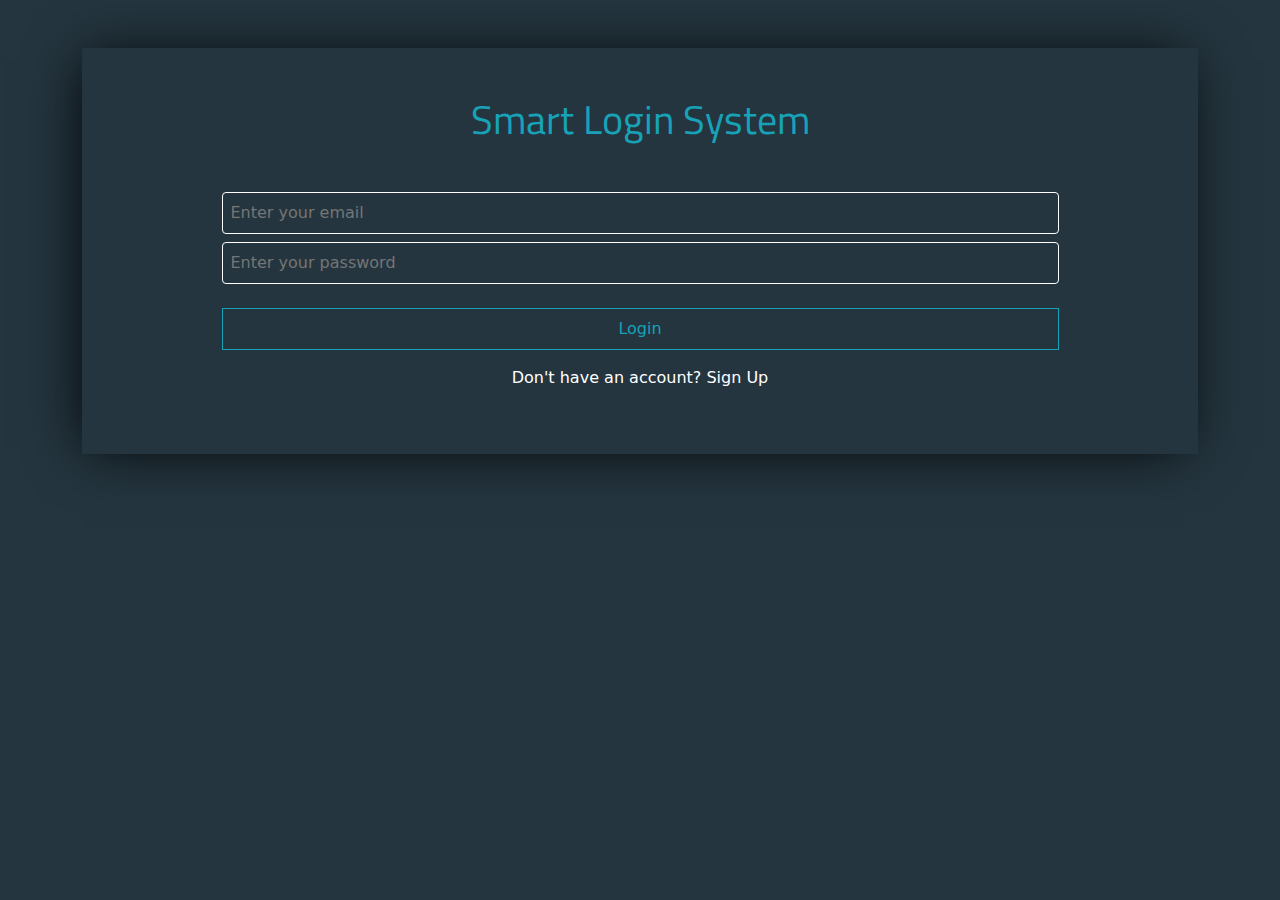
<file: index.html>
<!DOCTYPE html>
<html lang="en">
  <head>
    <meta charset="UTF-8" />
    <meta name="viewport" content="width=device-width, initial-scale=1.0" />
    <link rel="preconnect" href="https://fonts.googleapis.com" />
    <link rel="preconnect" href="https://fonts.gstatic.com" crossorigin />

    <link rel="stylesheet" href="css/bootstrap.min.css" />
    <link rel="stylesheet" href="css/style.css" />

    <title>Login</title>
  </head>

  <body>
    <div class="container forms d-flex">
      <div class="login-form w-100 m-auto mt-5 py-5">
        <div class="form-content text-center w-75 m-auto">
          <h1 class="mb-5 title-login">Smart Login System</h1>

          <div class="form-inputs d-flex flex-column">
            <input
              type="email"
              placeholder="Enter your email"
              class="p-2"
              id="userEmailSignin"
            />

            <input
              type="password"
              placeholder="Enter your password"
              class="my-2 p-2"
              id="userPasswordSignin"
            />
            <div class="showResult my-4" id="showResult">
              <span class="showInvalid" id="showInvalid"
                >incorrect email or password</span
              ><br />
              <span class="showRequired" id="showRequired"
                >All inputs is required</span
              >
            </div>
          </div>
          <button
            onclick="validateSignin()"
            type="submit"
            class="my-3 p-2 d-block w-100 m-auto"
            id="btnLogin"
          >
            Login
          </button>
          <p class="text-center text-white linkd">
            Don't have an account?
            <a href="signup.html" class="text-decoration-none text-white"
              >Sign Up</a
            >
          </p>
        </div>
      </div>
    </div>
    <script src="js/bootstrap.bundle.min.js"></script>
    <script src="js/script.js"></script>
  </body>
</html>
</file>
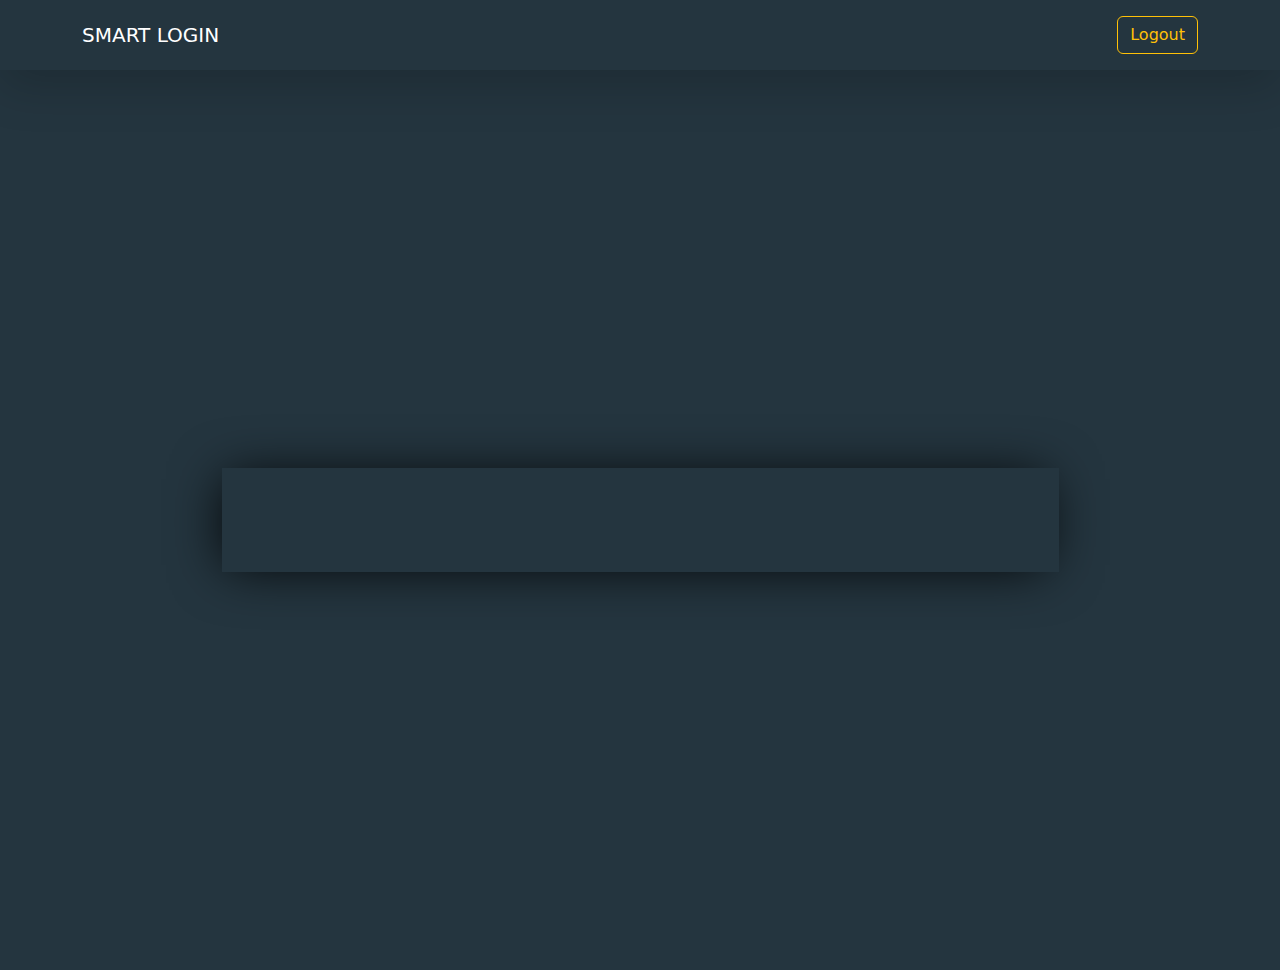
<file: home.html>
<!DOCTYPE html>
<html lang="en">
  <head>
    <meta charset="UTF-8" />
    <meta name="viewport" content="width=device-width, initial-scale=1.0" />
    <link rel="stylesheet" href="css/bootstrap.min.css" />
    <link rel="stylesheet" href="css/style.css" />

    <title>Home</title>
  </head>
  <body>
    <div class="navbar shadow-lg py-3 navbar-expand-lg">
      <div class="container">
        <a href="#" class="home-logo text-decoration-none text-white fs-5"
          >SMART LOGIN</a
        >
        <button
          class="btn btn-outline-warning btnLogout"
          onclick="logoutUser()"
        >
          Logout
        </button>
      </div>
    </div>

    <div class="container d-flex align-items-center h-100">
      <div class="content-home w-75 m-auto text-center p-5">
        <h1 class="welcome-user" id="welcomeUser"></h1>
      </div>
    </div>

    <script src="js/bootstrap.bundle.min.js"></script>
    <script src="js/script.js"></script>
  </body>
</html>
</file>
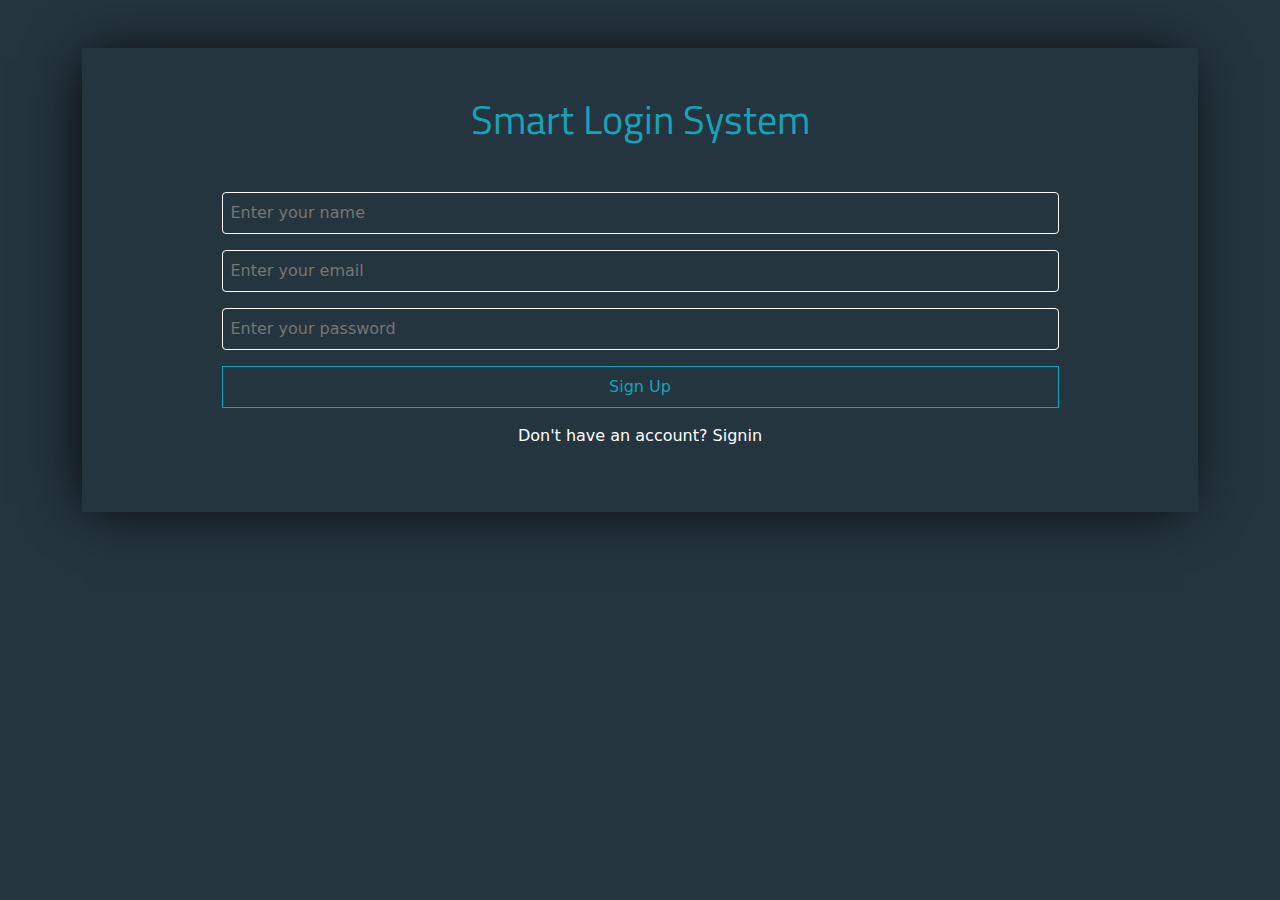
<file: signup.html>
<!DOCTYPE html>
<html lang="en">
  <head>
    <meta charset="UTF-8" />
    <meta name="viewport" content="width=device-width, initial-scale=1.0" />

    <link rel="stylesheet" href="css/bootstrap.min.css" />
    <link rel="stylesheet" href="css/style.css" />
    <title>Signup</title>
  </head>
  <body>
    <div class="container forms d-flex">
      <div class="login-form w-100 m-auto mt-5 py-5">
        <div class="form-content text-center w-75 m-auto">
          <h1 class="mb-5 title-login" id="dddddd">Smart Login System</h1>

          <div class="form-inputs d-flex flex-column">
            <input
              type="text"
              placeholder="Enter your name"
              class="p-2"
              id="userName"
            />
            <input
              type="email"
              placeholder="Enter your email"
              class="p-2 my-3"
              id="userEmailSignup"
            />

            <input
              type="password"
              placeholder="Enter your password"
              class="p-2"
              id="userPasswordSignup"
            />
            <div class="showResult my-4" id="showResult">
              <span class="showError" id="showError"
                >All inputs is required</span
              ><br />
              <span class="showValid" id="showValid">Success</span><br />
              <span class="showExist" id="showExist"
                >email already exists
              </span>
            </div>
          </div>
          <button
            onclick="validateSignup()"
            type="submit"
            class="my-3 p-2 d-block w-100 m-auto"
            id="btnSignup"
          >
            Sign Up
          </button>
          <p class="text-center text-white linkd">
            Don't have an account?
            <a href="index.html" class="text-decoration-none text-white"
              >Signin</a
            >
          </p>
        </div>
      </div>
    </div>

    <script src="js/bootstrap.bundle.min.js"></script>
    <script src="js/script.js"></script>
  </body>
</html>
</file>
<file: css/style.css>
@import url("https://fonts.googleapis.com/css2?family=Titillium+Web:wght@200;300;400;600;700;900&display=swap");

* {
  padding: 0;
  margin: 0;
  box-sizing: border-box;
}
body {
  background-color: #24353f;
  width: 100%;
  height: 100vh;
}
.title-login {
  font-family: "Titillium Web", sans-serif;
  color: #17a2b8;
}
.login-form {
  box-shadow: -5px 2px 54px -9px rgba(0, 0, 0, 1);
}
input {
  border: 1px solid white;
  outline: 0;
  border-radius: 4px;
  background-color: transparent;
  color: white;
}

button {
  background-color: transparent;
  outline: 0;
  border: 1px solid #17a2b8;
  color: #17a2b8;
}

button:hover {
  background-color: #17a2b8;
  color: white;
}
a:hover {
  text-decoration: underline !important;
}
.content-home {
  background-color: inherit;
  box-shadow: -5px 2px 54px -9px rgba(0, 0, 0, 1);
}
.content-home h1 {
  color: #17a2b8;
}

.showError,
.showRequired,
.showInvalid,.showExist {
  color: red;
  display: none;
}

.showValid {
  color: green;
  display: none;
}

.isError,
.isInvalid,
.isRequired,
.isExist,
.isValid {
  display: block;
}
.showResult {
  display: none;
}
</file>
